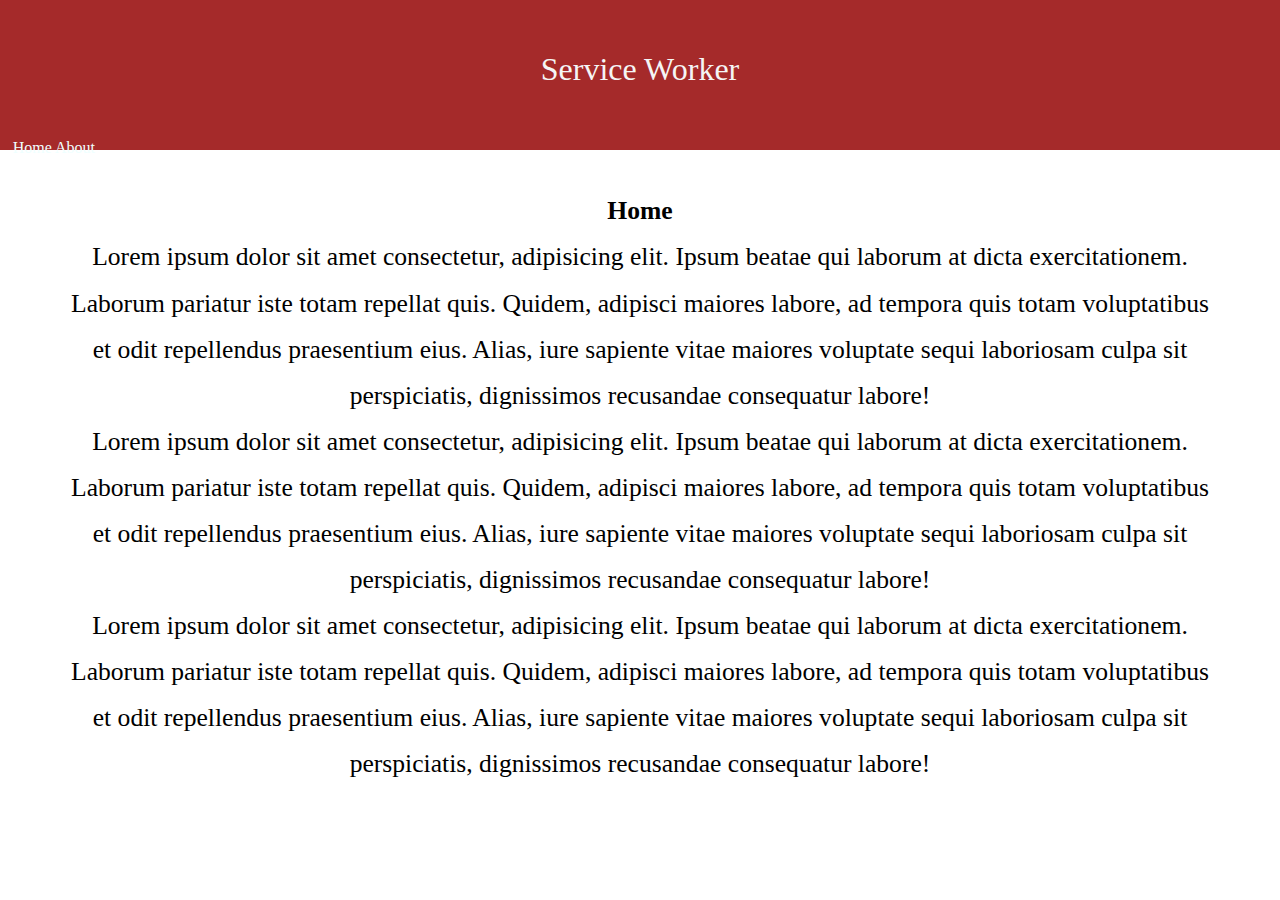
<file: index.html>
<!DOCTYPE html>
<html lang="en">
<head>
    <meta charset="UTF-8">
    <meta name="viewport" content="width=device-width, initial-scale=1.0">
    <link rel="stylesheet" href="index.css">
    <title>Home</title>

</head>
<body>

    <header>
        <p>Service Worker</p>
        <nav>
            <a href="">Home</a>
            <a href="about.html">About</a>
        </nav>
    </header>
    <div class="container">
        <h1>Home</h1>
        <p>
            Lorem ipsum dolor sit amet consectetur, adipisicing elit. Ipsum beatae qui laborum at dicta exercitationem. Laborum pariatur iste totam repellat quis. Quidem, adipisci maiores labore, ad tempora quis totam voluptatibus et odit repellendus praesentium eius. Alias, iure sapiente vitae maiores voluptate sequi laboriosam culpa sit perspiciatis, dignissimos recusandae consequatur labore!
        </p>
        <p>
            Lorem ipsum dolor sit amet consectetur, adipisicing elit. Ipsum beatae qui laborum at dicta exercitationem. Laborum pariatur iste totam repellat quis. Quidem, adipisci maiores labore, ad tempora quis totam voluptatibus et odit repellendus praesentium eius. Alias, iure sapiente vitae maiores voluptate sequi laboriosam culpa sit perspiciatis, dignissimos recusandae consequatur labore!
        </p>
        <p>
            Lorem ipsum dolor sit amet consectetur, adipisicing elit. Ipsum beatae qui laborum at dicta exercitationem. Laborum pariatur iste totam repellat quis. Quidem, adipisci maiores labore, ad tempora quis totam voluptatibus et odit repellendus praesentium eius. Alias, iure sapiente vitae maiores voluptate sequi laboriosam culpa sit perspiciatis, dignissimos recusandae consequatur labore!
        </p>
    </div>
    
</body>
</html>
</file>
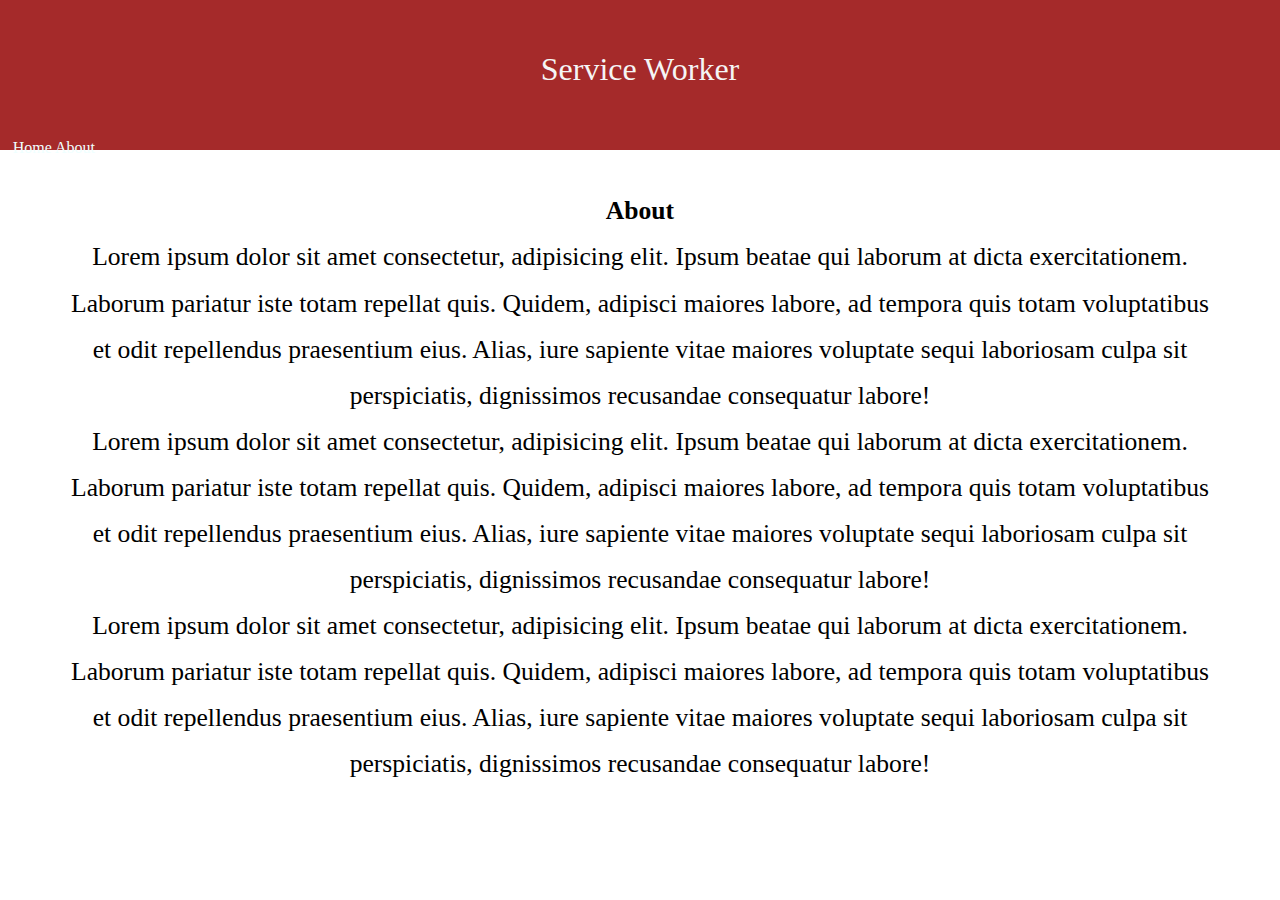
<file: about.html>
<!DOCTYPE html>
<html lang="en">
  <head>
    <meta charset="UTF-8" />
    <meta name="viewport" content="width=device-width, initial-scale=1.0" />
    <link rel="stylesheet" href="index.css" />

    <title>About</title>
  </head>
  <body>
    <header>
      <p>Service Worker</p>
      <nav>
        <a href="index.html">Home</a>
        <a href="">About</a>
      </nav>
    </header>
    <div class="container">
      <h1>About</h1>
      <p>
        Lorem ipsum dolor sit amet consectetur, adipisicing elit. Ipsum beatae
        qui laborum at dicta exercitationem. Laborum pariatur iste totam
        repellat quis. Quidem, adipisci maiores labore, ad tempora quis totam
        voluptatibus et odit repellendus praesentium eius. Alias, iure sapiente
        vitae maiores voluptate sequi laboriosam culpa sit perspiciatis,
        dignissimos recusandae consequatur labore!
      </p>
      <p>
        Lorem ipsum dolor sit amet consectetur, adipisicing elit. Ipsum beatae
        qui laborum at dicta exercitationem. Laborum pariatur iste totam
        repellat quis. Quidem, adipisci maiores labore, ad tempora quis totam
        voluptatibus et odit repellendus praesentium eius. Alias, iure sapiente
        vitae maiores voluptate sequi laboriosam culpa sit perspiciatis,
        dignissimos recusandae consequatur labore!
      </p>
      <p>
        Lorem ipsum dolor sit amet consectetur, adipisicing elit. Ipsum beatae
        qui laborum at dicta exercitationem. Laborum pariatur iste totam
        repellat quis. Quidem, adipisci maiores labore, ad tempora quis totam
        voluptatibus et odit repellendus praesentium eius. Alias, iure sapiente
        vitae maiores voluptate sequi laboriosam culpa sit perspiciatis,
        dignissimos recusandae consequatur labore!
      </p>
    </div>
  </body>
</html>
</file>
<file: index.css>
* {
  box-sizing: border-box;
  padding: 0;
  margin: 0;
  max-width: 100%;
  /* Border: 1px solid grey; */
}

header {
  background-color: brown;
  text-align: center;
  color: whitesmoke;
  min-width: 100%;
  height: 150px;
}

header p {
  font-size: 2rem;
  padding-top: 4%;
}

header nav {
  text-align: left;
  padding-top: 4%;
  padding-left: 1%;
  color: azure;
}
header nav a {
  color: azure;
  text-decoration: none;
}

header nav a:hover {
  color: rgb(97, 243, 12);
  transition: 0.4s;
}
.container {
  margin: 3% 5%;
}
.container p {
  font-size: 1.6rem;
  text-align: center;
  line-height: 1.8;
}

.container h1 {
    font-size: 1.6rem;
    text-align: center;
    line-height: 1.8;
  }
</file>
